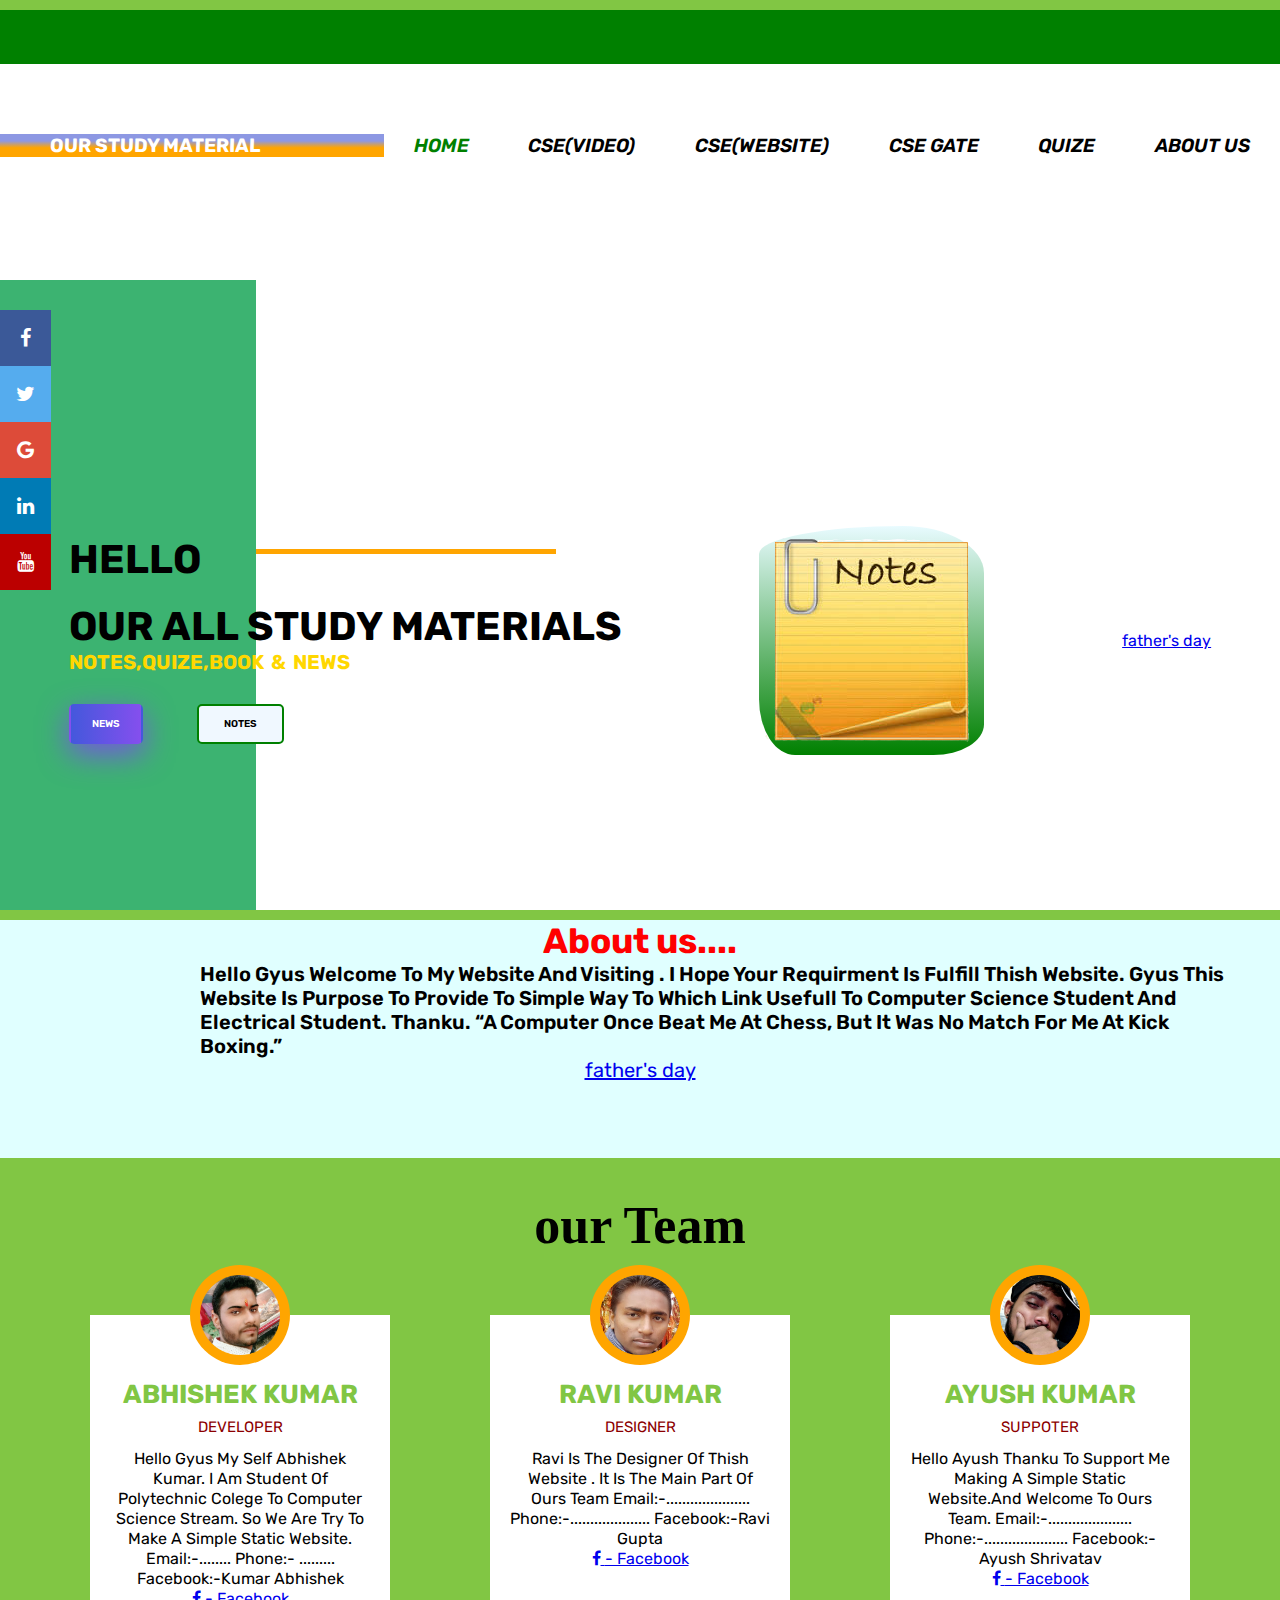
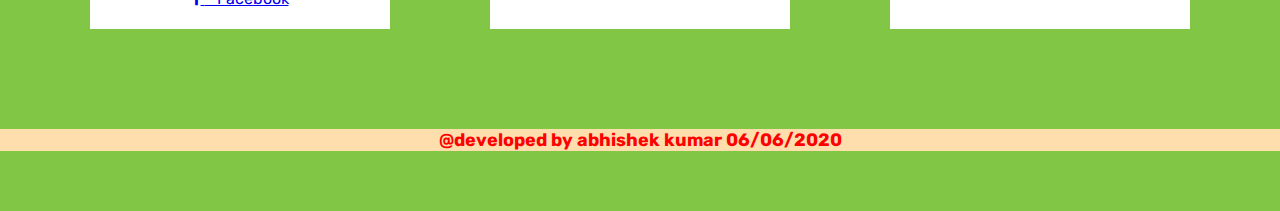
<file: index.html>
<!DOCTYPE html>
<html>
    
<head>
<title>CSE3 OURS TEAM</title> 
     <meta charset="utf-8">
    <meta name="viewport" content="width=device-width, initial-scale=1.0">
  <link rel="stylesheet" href="https://cdnjs.cloudflare.com/ajax/libs/font-awesome/4.7.0/css/font-awesome.min.css">
    <link rel="stylesheet" type="text/css" href="style.css">
    <link href="https://fonts.googleapis.com/css?family=Rubik&display=swap" rel="stylesheet">
</head>
<body>
    <header>
    <section class="navsection">
        <div class="logo">
        <h1>our study material</h1>
        </div>
        <nav>
        <a href="#">home</a>
          <a href="video.html">CSE(VIDEO)</a>
                <a href="web.html">CSE(WEBSITE)</a>
            <a href="https://gatecse.in/">CSE GATE</a>
            <a href="https://www.indiabix.com/">QUIZE</a>
                <a href="about.html">about us</a>
        </nav>
        </section>
        <main>
        <div class="left">
         <h3>hello</h3>
        <h1>our all study materials</h1>
        <h2>notes,quize,book & news</h2>
            <a href="https://www.indiatoday.in/technology/news" class="btn1">News</a>
            <a href="https://lecturenotes.in/course/all/btech/computer-science-engineering" class="btn2">Notes</a>
        </div>
        <div class="right">
           <img src="download__4__-_Copy-removebg-preview.png"> 
        </div>

<a href="https://drive.google.com/file/d/1NClSVER1K5IvMGrAHFfKKrAy8E9ZVkaz/view?usp=drivesdk" download >father's day</a>

        </main>
</header>
    
    <section>
            <div class="about">
            <h1> About us....</h1>
                <p1> hello gyus welcome to my website and visiting .
                    i hope your requirment is fulfill thish website.
                  gyus this website is purpose to provide to simple way to which link usefull to computer science student and electrical student.
                  thanku. 
                    “A computer once beat me at chess, but it was no match for me at kick boxing.”</p1>
        
        </div>
    <div class="download">
<a href="https://drive.google.com/file/d/1NClSVER1K5IvMGrAHFfKKrAy8E9ZVkaz/view?usp=drivesdk" download >father's day</a>
</div>
    </section>

<body>
    <div class="wrapper">
    <h1>our Team</h1>
        <div class="team">
        <div class="team_member">
            <div class="team_img">
                    <img src="abhi.png">
                    </div>
        <h3>abhishek kumar</h3>
            <p class="role">developer</p>
            <p>hello gyus my self abhishek kumar. i am student of polytechnic colege to computer science stream. so we are try to make a simple static website.
                email:-........
                phone:- .........
                Facebook:-Kumar abhishek
                
            </p>
              <a href="https://www.facebook.com/profile.php?id=100024985522698" target="_blank">
      <i class="fa fa-facebook" aria-hidden="true"></i>
                  <span> - Facebook</span></a>
            
        </div>
                <div class="team_member">
                    <div class="team_img">
                    <img src="ravi.png">
                    </div>
                            <h3>ravi kumar</h3>
            <p class="role">designer</p>
            <p> ravi is the designer of thish website . it is the main part of ours team
                
                Email:-.....................
                phone:-....................
                facebook:-Ravi gupta
            </p>
              <a href="https://www.facebook.com/profile.php?id=100024985522698">
      <i class="fa fa-facebook" aria-hidden="true"></i>
                  <span> - Facebook</span> </a>       
        </div>
     <div class="team_member">
         <div class="team_img">
                    <img src="ayush.png" alt="team_member_image">
                    </div>
                 <h3>ayush kumar</h3>
            <p class="role">suppoter</p>
            <p>hello ayush thanku to support me making a simple static website.and welcome to ours team.
                
                  Email:-.....................
                  phone:-.....................
                facebook:- ayush shrivatav
            </p>
          <a href="#">
      <i class="fa fa-facebook" aria-hidden="true"></i>
      <span> - Facebook</span>
    </a>
        </div>
        </div>
        
    </div>
    </body>
    <div class="footer">
    
    <h1>@developed by abhishek kumar 06/06/2020</h1>
    </div>
    
    <div class="icon-bar">
  <a href="https://www.facebook.com/Ours-tech-tem-100144521742009" class="facebook"><i class="fa fa-facebook"></i></a>
  <a href="#" class="twitter"><i class="fa fa-twitter"></i></a>
  <a href="#" class="google"><i class="fa fa-google"></i></a>
  <a href="https://twitter.com/ABHISHE41173722" class="linkedin"><i class="fa fa-linkedin"></i></a>
  <a href="https://www.youtube.com/channel/UCtBUV_-49csCX4o3VbLTZmQ?view_as=subscriber" class="youtube"><i class="fa fa-youtube"></i></a>
</div>

    
    
    
</body>
</html>
</file>
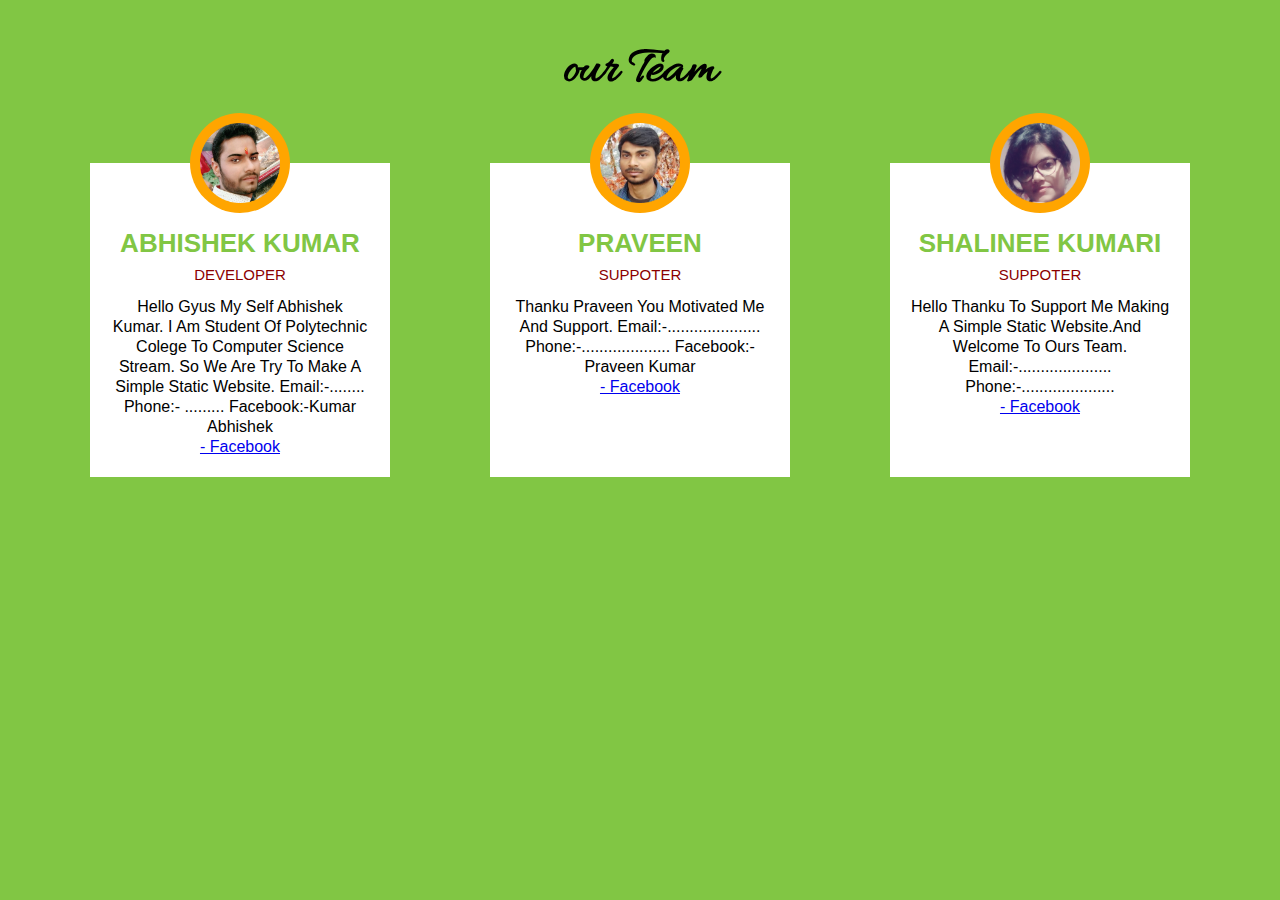
<file: about.html>
<html>
    <head>
    <title>about us</title>
        <link rel="stylesheet" type="text/css" href="about.css">
    </head>
<body>
    <div class="wrapper">
    <h1>our Team</h1>
        <div class="team">
        <div class="team_member">
            <div class="team_img">
                    <img src="abhi.png">
                    </div>
        <h3>abhishek kumar</h3>
            <p class="role">developer</p>
            <p>hello gyus my self abhishek kumar. i am student of polytechnic colege to computer science stream. so we are try to make a simple static website.
                email:-........
                phone:- .........
                Facebook:-Kumar abhishek
                
            </p>
              <a href="https://www.facebook.com/profile.php?id=100024985522698" target="_blank">
      <i class="fa fa-facebook" aria-hidden="true"></i>
                  <span> - Facebook</span></a>
            
        </div>
                <div class="team_member">
                    <div class="team_img">
                    <img src="praveen.png">
                    </div>
                            <h3>praveen</h3>
            <p class="role">suppoter</p>
            <p> thanku praveen you motivated me and support.
                Email:-.....................
                phone:-....................
                facebook:-praveen kumar
            </p>
              <a href="#">
      <i class="fa fa-facebook" aria-hidden="true"></i>
                  <span> - Facebook</span> </a>       
        </div>
     <div class="team_member">
         <div class="team_img">
                    <img src="shilnee.png" alt="team_member_image">
                    </div>
                 <h3>shalinee kumari</h3>
            <p class="role">suppoter</p>
            <p>hello  thanku to support me making a simple static website.and welcome to ours team.
                
                  Email:-.....................
                  phone:-.....................
                
            </p>
          <a href="#">
      <i class="fa fa-facebook" aria-hidden="true"></i>
      <span> - Facebook</span>
    </a>
        </div>
        </div>
        
    </div>
    </body>
    
</html>
</file>
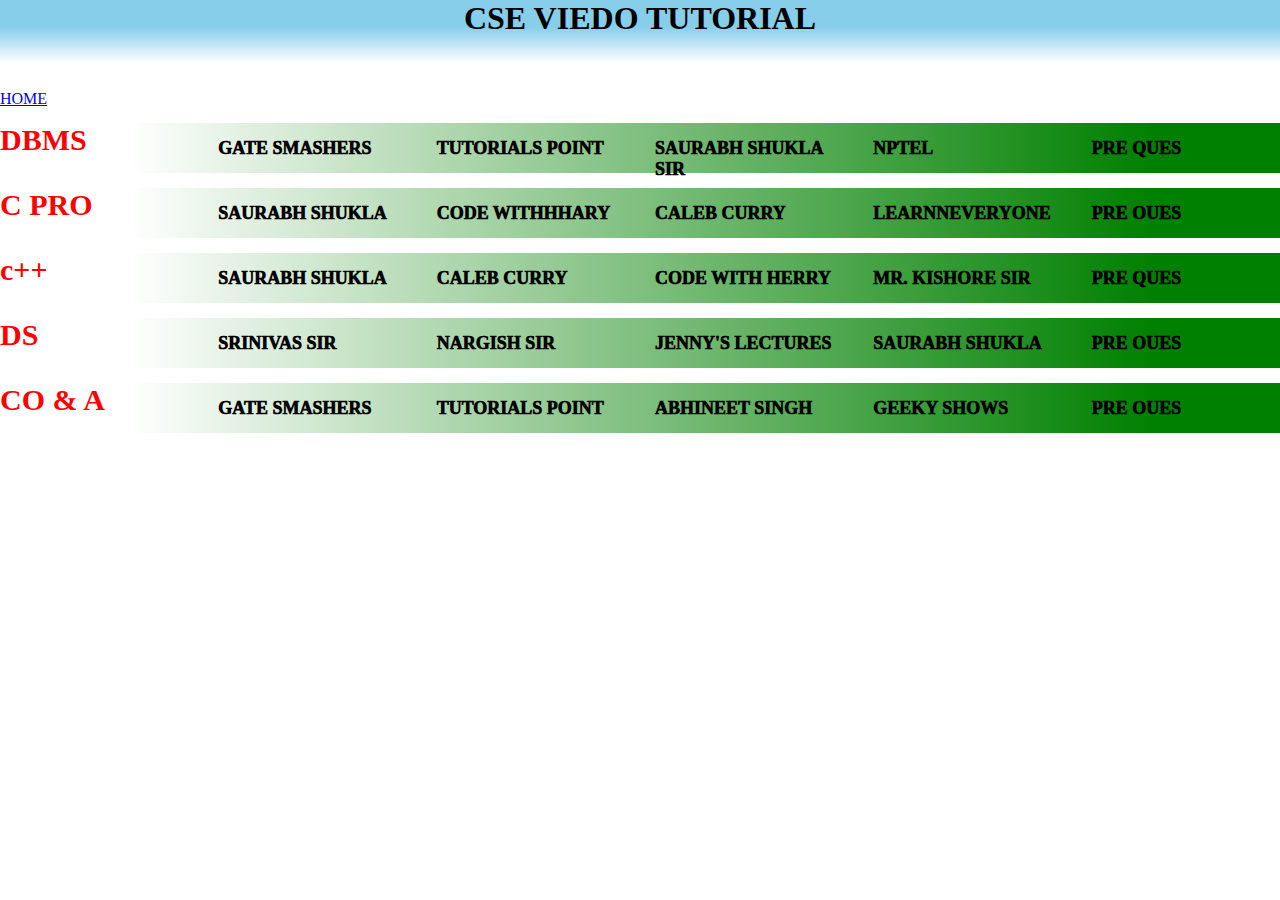
<file: video.html>
<html>
<head>
       <title>abhiteam</title>
    <link rel="stylesheet" href="web.css" type="text/css">
    		
 
</head>
<body>
        <div class="header">
         <h1>CSE VIEDO TUTORIAL</h1>
        </div>

<a href="index.html">HOME</a>

 <section class="navsection">
       
        <nav>
           <h2>DBMS</h2> 
    
          <a href="https://www.youtube.com/watch?v=kBdlM6hNDAE&list=PLxCzCOWd7aiFAN6I8CuViBuCdJgiOkT2Y ">Gate Smashers</a>
                <a href="https://www.youtube.com/watch?v=fHAfc7Hjq28&list=PLWPirh4EWFpGrpcMfZ6UcdI786QdtSxV8">Tutorials Point</a>
                              
           
            
                <a href="https://www.youtube.com/watch?v=v8Z1W1_-9cc&list=PL7ersPsTyYt1ebhCAv0eLaQE-urdmELIx">Saurabh Shukla Sir</a>
                <a href="https://www.youtube.com/watch?v=IoL9Ve2SRwQ&list=PL3pGy4HtqwD3Ov1J2UBTfsLgxUzUktTAM">NPTEL</a>
            <a href="http://www.polytechnicguide.in/?cat=76">Pre ques</a>
        </nav>
          
     

        </section>


<section class="navsection">
       
        <nav>
           <h2>C PRO</h2> 
        <a href="https://www.youtube.com/watch?v=Bjzfag1zZPg&list=PLe_7x5eaUqtWp9fvsxhC4XIkoR3n5A-sF" target="_blank">SAURABH SHUKLA</a>

<a href="https://www.youtube.com/watch?v=7Dh73z3icd8&list=PLu0W_9lII9aiXlHcLx-mDH1Qul38wD3aR" target="_blank">CODE WITHHHARY</a>

<a href="https://www.youtube.com/watch?v=Bz4MxDeEM6k&list=PL_c9BZzLwBRKKqOc9TJz1pP0ASrxLMtp2" target="_blank">CALEB CURRY</a>

<a href="https://www.youtube.com/watch?v=pYrsDhw94Ak&list=PL9P1J9q3_9fN7vn2CgS29u4ViHlm0muvb" target="_blank">Learnneveryone</a>

<a href="http://www.polytechnicguide.in/?cat=78" target="_blank">Pre OUES</a>
        </nav>
          
     

        </section>
<section class="navsection">
       
        <nav>
           <h2>c++</h2> 
       <a href="https://www.youtube.com/watch?v=Iuo9PpGE04Y&list=PLLYz8uHU480j37APNXBdPz7YzAi4XlQUF">SAURABH SHUKLA </a>
<a href="https://www.youtube.com/watch?v=jcYaWFhV8oY&list=PL_c9BZzLwBRJVJsIfe97ey45V4LP_HXiG">caleb curry</a>

<a href="https://www.youtube.com/watch?v=j8nAHeVKL08&list=PLu0W_9lII9agpFUAlPFe_VNSlXW5uE0YL">code with herry</a>

<a href="https://www.youtube.com/watch?v=l0qvxPPISuY&list=PLVlQHNRLflP8_DGKcMoRw-TYJJALgGu4J">mr. KISHORE sir</a>
<a href="http://www.polytechnicguide.in/?cat=78">Pre QUES</a>
            
        </nav>
          
     

        </section>

    
    
    
    <section class="navsection">
       
        <nav>
           <h2>DS</h2> 
        <a href="https://www.youtube.com/watch?v=Db9ZYbJONHc&list=PLVlQHNRLflP_OxF1QJoGBwH_TnZszHR_j">SRINIVAS SIR</a>
<a href="https://www.youtube.com/watch?v=9_lcmRg-OTY&list=PLPzfPcir5uPQ6LrB421cvMvcF3EcsGrr5">NARGISH SIR</a>
<a href="https://www.youtube.com/watch?v=AT14lCXuMKI&list=PLdo5W4Nhv31bbKJzrsKfMpo_grxuLl8LU">jenny's lectures</a>
<a href="https://www.youtube.com/watch?v=5uTQz43k4gg&list=PLe_7x5eaUqtXn30ILctb28rooeNkmdAib">saurabh shukla</a>
<a href="http://www.polytechnicguide.in/?cat=75">Pre OUES</a>
        </nav>
          
     

        </section>

    
    <section class="navsection">
       
        <nav>
           <h2>CO & A</h2> 
       
            <a href="https://www.youtube.com/watch?v=L9X7XXfHYdU&list=PLxCzCOWd7aiHMonh3G6QNKq53C6oNXGrX">GATE SMASHERS</a>
<a href="https://www.youtube.com/watch?v=Iir5Pz3kq0w&list=PLWPirh4EWFpF0FVeBgL75d1RlASn4sGoz">Tutorials point</a>
<a href="https://www.youtube.com/watch?v=yKPD_UkbgXo&list=PL1c0pPH9AKogXYTyGRTK9rTvBwbzEbDbm">Abhineet singh</a>
<a href="https://www.youtube.com/watch?v=Tc_762NIOl0&list=PLbGui_ZYuhigWLoEeaGUHvz1ynoqD6RtZ">Geeky Shows</a>
<a href="http://www.polytechnicguide.in/?cat=72">pre OUES</a>
        </nav>
          
     

        </section>

    
    
    
    </body>
</html>
</file>
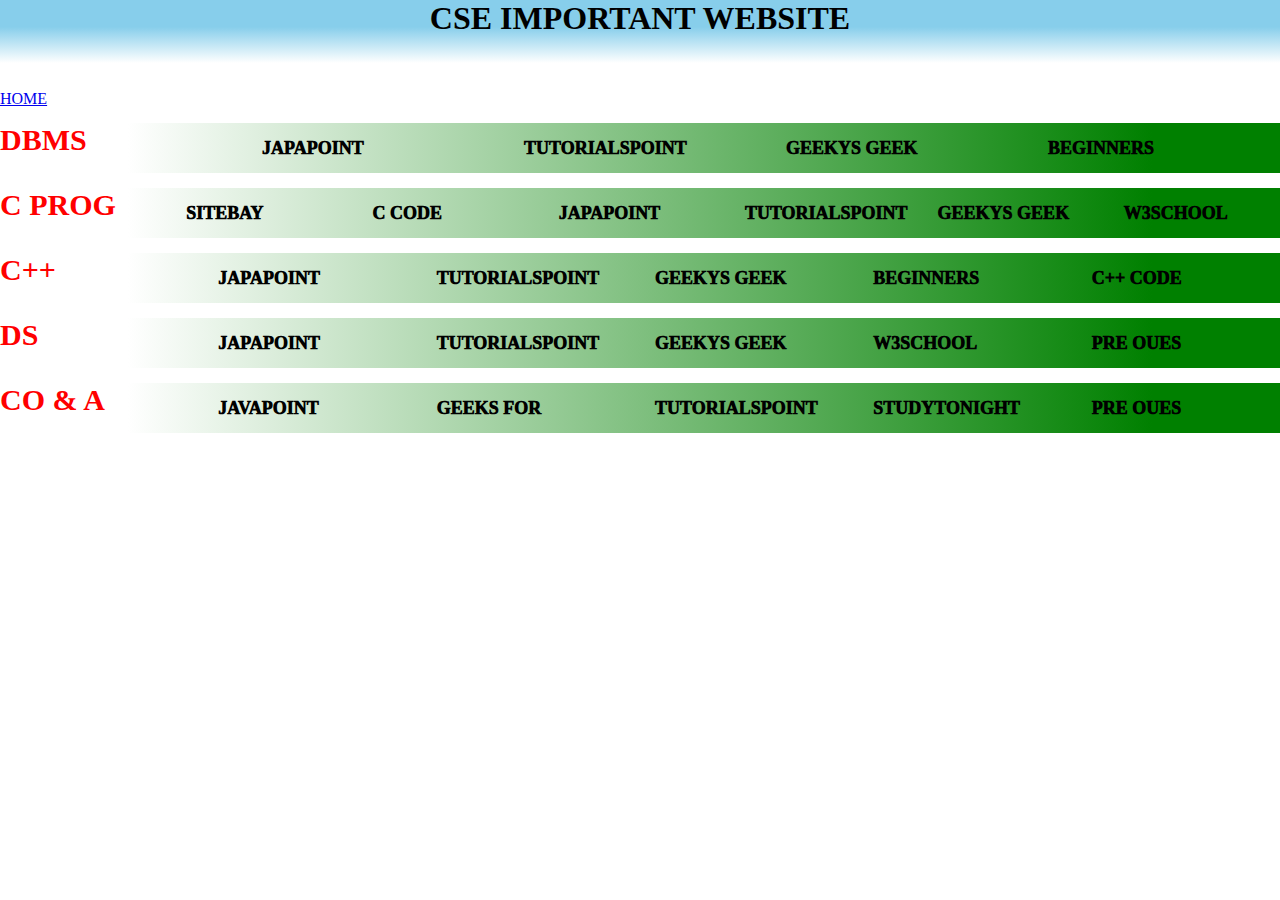
<file: web.html>
<html>
<head>
       <title>abhiteam</title>
    <link rel="stylesheet" href="web.css" type="text/css">
    		
 
</head>
<body>
        <div class="header">
         <h1>CSE IMPORTANT WEBSITE</h1>
        </div>

<a href="index.html">HOME</a>

 <section class="navsection">
       
        <nav>
           <h2>DBMS</h2> 
        <a href="https://www.javatpoint.com/dbms-tutorial">JAPAPOINT</a>
<a href="https://www.tutorialspoint.com/dbms/index.htm">Tutorialspoint</a>
<a href="https://www.geeksforgeeks.org/dbms/">geekys geek</a>
<a href="https://beginnersbook.com/2015/04/dbms-tutorial/">Beginners</a>

            
        </nav>
          
     

        </section>


<section class="navsection">
       
        <nav>
           <h2>C PROG</h2> 
       
            <a href="https://www.sitesbay.com/cprogramming/index">sitebay</a>
<a href="https://www.sitesbay.com/program/index">C CODE</a>
<a href="https://www.google.com/search?sxsrf=ALeKk03MxUM_BApApC9Ma_2ANUiUtP3s6g%3A1591527409146&ei=8cfcXoe_CIDG4-EPurO-0AY&q=c+programming+tutorial&oq=c+programming+tutorial&gs_lcp=CgZwc3ktYWIQAzIECCMQJzIKCAAQsQMQFBCHAjIHCAAQFBCHAjICCAAyAggAMgIIADICCAAyAggAMgIIADICCAA6BwgAEEcQsAM6BwgjELACECc6BAgAEA1Q0C9YhzVgrD5oAHAAeACAAZYFiAHYFZIBCzAuMS4xLjAuMS4zmAEAoAEBqgEHZ3dzLXdpergBAg&sclient=psy-ab&ved=0ahUKEwjH-_zOxe_pAhUA4zgGHbqZD2oQ4dUDCAw&uact=5">JAPAPOINT</a>

<a href="https://www.tutorialspoint.com/cprogramming/index.htm">Tutorialspoint</a>
<a href="https://www.geeksforgeeks.org/c-programming-language/">geekys geek</a>
<a href="https://www.w3schools.in/c-tutorial/">w3school</a>

        </nav>
          
     

        </section>
<section class="navsection">
       
        <nav>
           <h2>C++</h2> 
        <a href="https://www.javatpoint.com/cpp-tutorial">JAPAPOINT</a>
<a href="https://www.tutorialspoint.com/cplusplus/index.htm">Tutorialspoint</a>
<a href="https://www.geeksforgeeks.org/c-plus-plus/">geekys geek</a>
<a href="https://beginnersbook.com/2017/08/c-plus-plus-tutorial-for-beginners/">Beginners</a>
            <a href="https://www.sitesbay.com/cpp-program/index">C++ CODE</a>
            
        </nav>
          
     

        </section>
    <section class="navsection">
       
        <nav>
        <h2>DS</h2>
            <a href="https://www.javatpoint.com/data-structure-tutorial">JAPAPOINT</a>
<a href="https://www.javatpoint.com/data-structure-tutorial">Tutorialspoint</a>
<a href="https://www.geeksforgeeks.org/data-structures/">geekys geek</a>
<a href="https://www.w3schools.in/data-structures-tutorial/intro/">w3school</a> 
       
<a href="http://www.polytechnicguide.in/?cat=75">Pre OUES</a>
        </nav>
          
     

        </section>

    
    <section class="navsection">
       
        <nav>
           <h2>CO & A</h2> 
       <a href="https://www.javatpoint.com/computer-organization-and-architecture-tutorial">javapoint</a>
<a href="https://www.javatpoint.com/computer-organization-and-architecture-tutorial">Geeks for</a>
<a href="https://www.tutorialspoint.com/computer_organization/index.asp">Tutorialspoint</a>
<a href="https://www.studytonight.com/computer-architecture/">Studytonight</a>
<a href="http://www.polytechnicguide.in/?cat=72">pre OUES</a>

           
        </nav>
          
     

        </section>

    
    
    
    
    </body>
</html>
</file>
<file: style.css>
*
{
    margin: 0;
    padding: 0;
    font-family: 'Rubik',sans-serif;
}
header
{
    width:100%;
    height:100vh;
    background-image: linear-gradient(to left, #fff 80%, #3CB371	 20%);
    
}
.navsection
{
    width: 100%;
    height: 30vh;
    display: flex;
    justify-content: space-around;
    align-items: center;
    background-image: linear-gradient(to top, white 80%, green 20%);
}
.logo
{
    width: 30%;
    color: white;
    background-image: linear-gradient(#8d98e3 30%, orange 60%);
    padding-left: 50px;
    box-sizing: border-box;
    
}
.logo h1
{
    text-transform: uppercase;
    font-size: 1.2rem;
    animation: aagepiche 2s linear infinite;
    animation-direction: alternate;
}
@keyframes aagepiche
{
    from{ padding-left: 40px;}
    to{padding-right: 40px;}
}
nav{
    width: 70%;
    display: flex;
    justify-content: space-around;
    
}
nav a
{
      text-decoration: none;
    text-transform:uppercase;
    color: black;
    font-weight: 600;
    font-style: italic;
    font-size: 19px;
    position: relative;
}

nav a:first-child
{
    color:green;
}
nav a:before
{
    content:"";
    position: absolute;
    top: 80%;
    left: 0;
    width: 0;
    height: 2px;
    border-bottom: 5px solid orange;
    transition:  all 0.4s linear;
    
    
}
nav a:hover:before
{
    width:100%;
    
}
main
{
    height: 80vh;
    display:flex;
    justify-content: space-around;
    align-items: center;
    
}
.15{
    display:flex;
    justify-content:space-around;}
.right
{ 
  border-radius:100% 56% 35% 25% / 19% 32% 21% 38%; 
    /*background-color: #e8fbff;*/
    background-image: linear-gradient(#e8fbff  ,green);
}
.right img
{
    max-width: 400px;
    height: auto;
}
.left
{
    color: black;
    text-transform: uppercase;

    
}
.left h3
{
    font-size: 40px;
    margin-bottom: 20px;
    
}
.left h3:after
{
    content: "";
    width: 300px;
    color: gold;
    height: 5px;
    position:absolute;
    top: 60.99%;
    left:20%;
    background:orange;
    
}
.left h1
{
    margin-top: 20px;
    font-size: 40px;
    color: white
    margin-bottom: 25px;
    
}
.left h2
{   font-size: 20px;
    color: gold;
    margin-bottom: 30px;
    font-weight: 300px;
    word-spacing: 3px;
}
.left .btn1, .btn2
{
 text-decoration: none;
    font-weight: 600;
    font-size: 10px;
    text-align: center;
    padding: 12px 25px;
    cursor: pointer;
    text-transform: uppercase;
    border-radius: 5px;
    display: inline-block;
    margin-right: 50px;   
}
.left .btn1
{
   text-decoration: none;
    font-weight: 600;
    font-size: 10px;
    text-align: center;
    padding: 12px 21.09px;
    cursor: pointer;
    text-transform: uppercase;
    border-radius: 5px;
    display: inline-block;
    margin-right: 50px;
    color:#fff;
    letter-spacing: 0;
    background-image: linear-gradient(to right,#4458dc 0%,#854fee 100%);
    border: double 2px transparent;
    box-shadow: 0 10px 30px rgba(119,85,225,3);
      
}
.left .btn2
{
   
    border: 2px solid green;
    color:black;
    background-color: aliceblue;
    box-shadow: none;
    
    
}
.left .btn1:hover
{
     border: 2px solid #4458dc;
    color:black;
    background-color: aliceblue;
    box-shadow: none;
    background-image:none;
}

.left .btn2:hover
{
     border: 2px solid #4458dc;
    color:wheat;
    background-color: aliceblue;
    box-shadow: none;
      background-image: linear-gradient(to right,#4458dc 0%,#854fee 100%);
        box-shadow: 0 10px 30px rgba(119,85,225,3);
}


section{
    width: 100%;
    height:100%;
    padding: 0;
    margin-top: 10px;
    background-color:lightcyan;
}
.about h1{
    font-size: 35px;
    display: flex;
    justify-content: space-around;
    color: red;
    
}


.about p1
{   padding-left: 200px;
    padding-right: 30px;
    margin-right: 20px;
    font-size: 20px;
    font-weight: 600;
    text-transform: capitalize;
        display: flex;
    justify-content: space-around;
    
    
}
.download {
Height:100px;
Width:auto;
Background-colour:white;
Display:flex;
Justify-content:space-around;
}
.download a
{
Text-align:center;
Font-size:20px;
Colour:red;
Display:center;
}


@import url('https://fonts.googleapis.com/css?family=Allura|josefin+sans');
*{
    margin:0;
    padding:0;
    box-sizing: border-box;
}

body
{
    background: #81c644;
    font-family: 'josfin sans',sans-serif;
    

 
}
.wrapper
{
    margin-top:3%;
    
}
.wrapper h1
{
    font-family: 'Allura',cursive;
    font-size: 52px;
    margin-bottom:10px;
    text-align: center;
}
.team
{
    display:flex;
    text-align: center;
    width: auto;
    justify-content: center;
    
}
.team .team_member
{
    background:white;
    margin: 50px;
    margin-bottom: 50px;
    width: 300px;
    padding:20px;
    line-height: 20px;
    color:black;
    text-transform: capitalize;
    position: relative;
}
.team .team_member h3
{
    color: #81c644;
    font-size: 26px;
    margin-top: 50px;
    text-transform: uppercase;
}
.team .team_member p.role
{
    color: darkred;
    font-size: 15px;
    text-transform: uppercase;
    margin: 12px 0;
    
}
.team .team_member .team_img{
    width: 100px;
    height: 100px;
    border-radius: 50%;
    position: absolute;
    top:-50px;
    left: 50%;
    transform: translateX(-50%);
    background:orange;
} 
.team .team_member .team_img img{
    width :100px;
    height: 100px;
    padding: 10px;
    
}
.footer
{
margin-bottom: 60px;
    margin-top: 50px;
    display: flex;
    justify-content: space-around;
    background-color:navajowhite;
}
.footer h1
{  
    font-size: 18px;
    font-weight: 8000;
    color: red;
}
.icon-bar {
  position: fixed;
  top: 50%;
  -webkit-transform: translateY(-50%);
  -ms-transform: translateY(-50%);
  transform: translateY(-50%);
}

/* Style the icon bar links */
.icon-bar a {
  display: block;
  text-align: center;
  padding: 16px;
  transition: all 0.3s ease;
  color: white;
  font-size: 20px;
}

/* Style the social media icons with color, if you want */
.icon-bar a:hover {
  background-color: #000;
}

.facebook {
  background: #3B5998;
  color: white;
}

.twitter {
  background: #55ACEE;
  color: white;
}

.google {
  background: #dd4b39;
  color: white;
}

.linkedin {
  background: #007bb5;
  color: white;
}

.youtube {
  background: #bb0000;
  color: white;
}
</file>
<file: about.css>
@import url('https://fonts.googleapis.com/css?family=Allura|josefin+sans');
*{
    margin:0;
    padding:0;
    box-sizing: border-box;
}

body
{
    background: #81c644;
    font-family: 'josfin sans',sans-serif;
    

 
}
.wrapper
{
    margin-top:3%;
    
}
.wrapper h1
{
    font-family: 'Allura',cursive;
    font-size: 52px;
    margin-bottom:10px;
    text-align: center;
}
.team
{
    display:flex;
    text-align: center;
    width: auto;
    justify-content: center;
    
}
.team .team_member
{
    background:white;
    margin: 50px;
    margin-bottom: 50px;
    width: 300px;
    padding:20px;
    line-height: 20px;
    color:black;
    text-transform: capitalize;
    position: relative;
}
.team .team_member h3
{
    color: #81c644;
    font-size: 26px;
    margin-top: 50px;
    text-transform: uppercase;
}
.team .team_member p.role
{
    color: darkred;
    font-size: 15px;
    text-transform: uppercase;
    margin: 12px 0;
    
}
.team .team_member .team_img{
    width: 100px;
    height: 100px;
    border-radius: 50%;
    position: absolute;
    top:-50px;
    left: 50%;
    transform: translateX(-50%);
    background:orange;
} 
.team .team_member .team_img img{
    width :100px;
    height: 100px;
    padding: 10px;
    
}
</file>
<file: web.css>
*{
    padding: 0;
    margin: 0;
    width: 100%;
    height: 100%;
}
.header
{
    width:100%;
    height:10%;
    display: block;
    
    background-image: linear-gradient(to top,white 30%, skyblue 70%);
    
    
}
.header h1
{
    display: flex;
    justify-content:space-around;
}

.navsection
{
    width: 100%;
    height:50px;
    margin-top:15px;
    display: flex;
    justify-content: space-around;
    align-items: center;
    background-image: linear-gradient(to right, white 10%, green 90%);
}
nav{
    width: 100%;
   height: 10px;
    display:contents;
    justify-content:center;
    
}
nav h2
{
    font-size: 30px;
    font-weight: 2000;
    color:red;
        
}
nav a
{
    padding-left:30px;
    padding-top: 30px;
    text-decoration: none;
    text-transform:uppercase;
    color:black;
    
    float: right;
    font-weight: 1000;
    font-size: 18px;
    position: relative;
}
nav a:hover{
    
    border-radius: 50%;
    border-right: 10px;
    background-image: linear-gradient(to right,#4458dc 0%,#854fee 100%);
}
</file>
